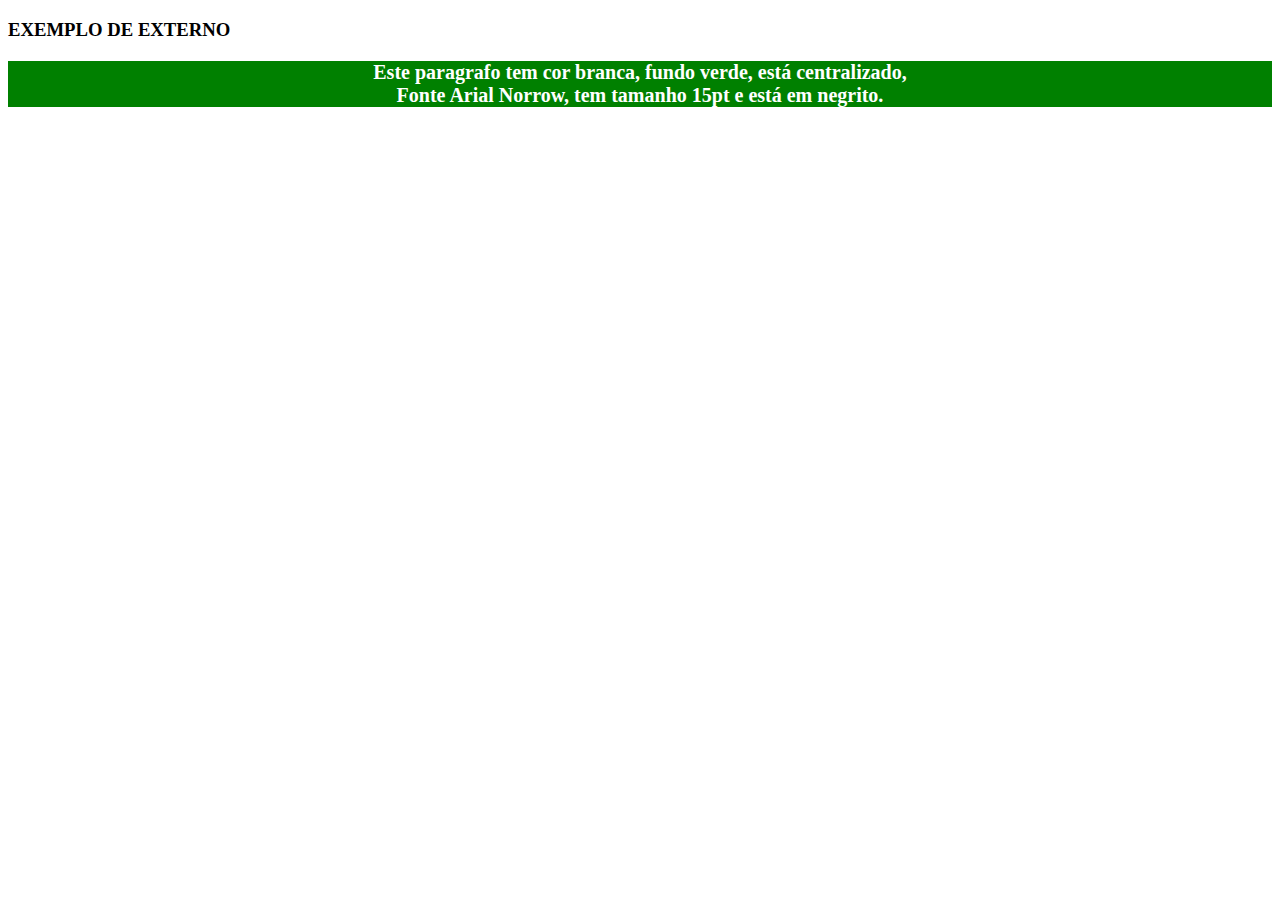
<file: CSS_EXTERNO.html>
<!DOCTYPE html>
<html lang="pt-br">
<head>
    <meta charset="UTF-8">
    <meta name="viewport" content="width=device-width, initial-scale=1.0">
    <title>CSS INCORPORADO</title>
    <link rel="stylesheet" type="text/css" href="ESTILO.CSS" media="all">
</head>
<body>

    <h3>EXEMPLO DE EXTERNO</h3>

    <p>

        Este paragrafo tem cor branca, fundo verde, está centralizado, <br>
        Fonte Arial Norrow, tem tamanho 15pt e está em negrito.

    </p>

</body>
</html>
</file>
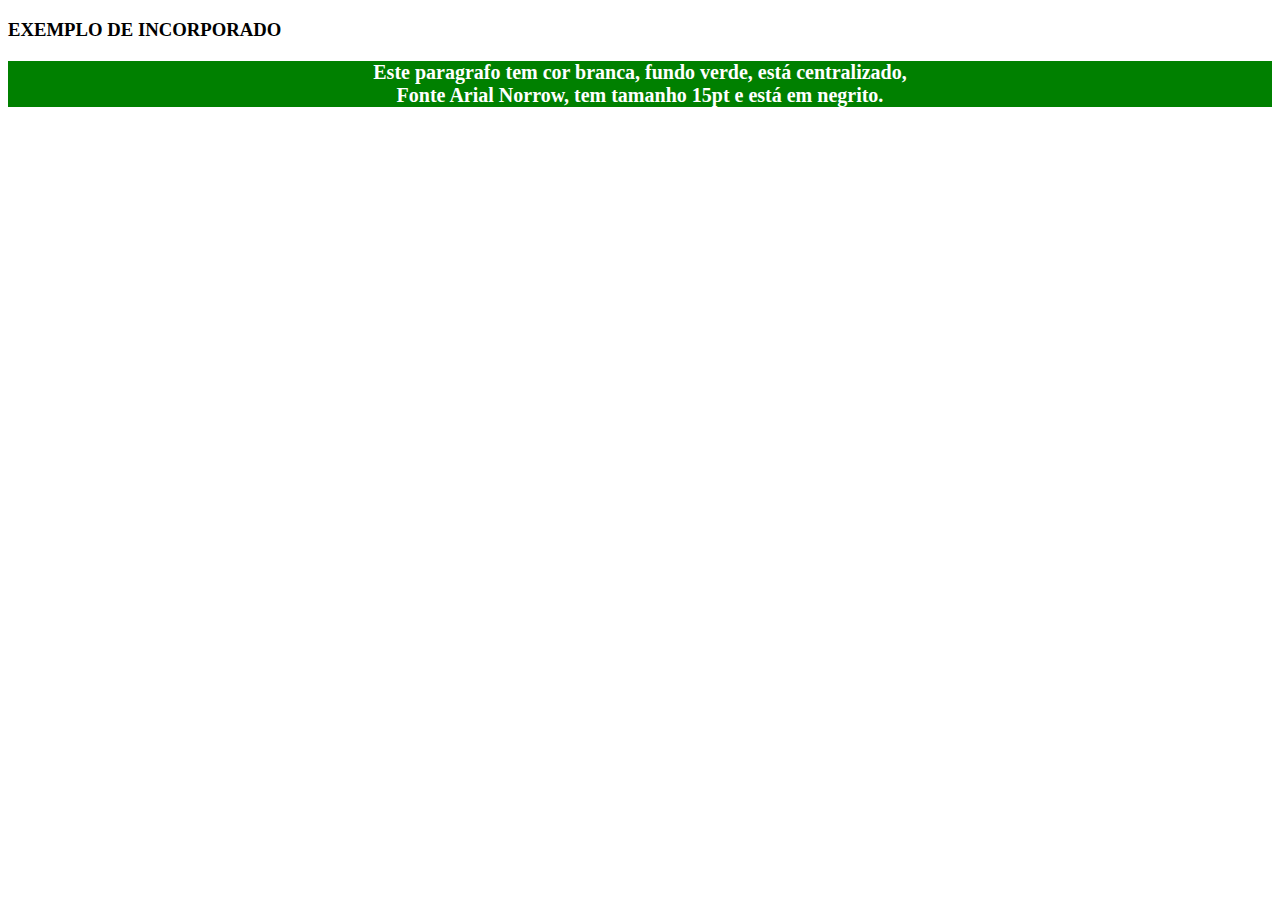
<file: CSS_INCORPORADO.html>
<!DOCTYPE html>
<html lang="pt-br">
<head>
    <meta charset="UTF-8">
    <meta name="viewport" content="width=device-width, initial-scale=1.0">
    <title>CSS INCORPORADO</title>
    <style>

        p{

            color: white;
            background-color: green;
            text-align: center; 
            font-family: Arial Narrow; 
            font-size: 15pt; 
            font-weight: bold;

        }

    </style>
</head>
<body>

    <h3>EXEMPLO DE INCORPORADO</h3>

    <p>

        Este paragrafo tem cor branca, fundo verde, está centralizado, <br>
        Fonte Arial Norrow, tem tamanho 15pt e está em negrito.

    </p>

</body>
</html>
</file>
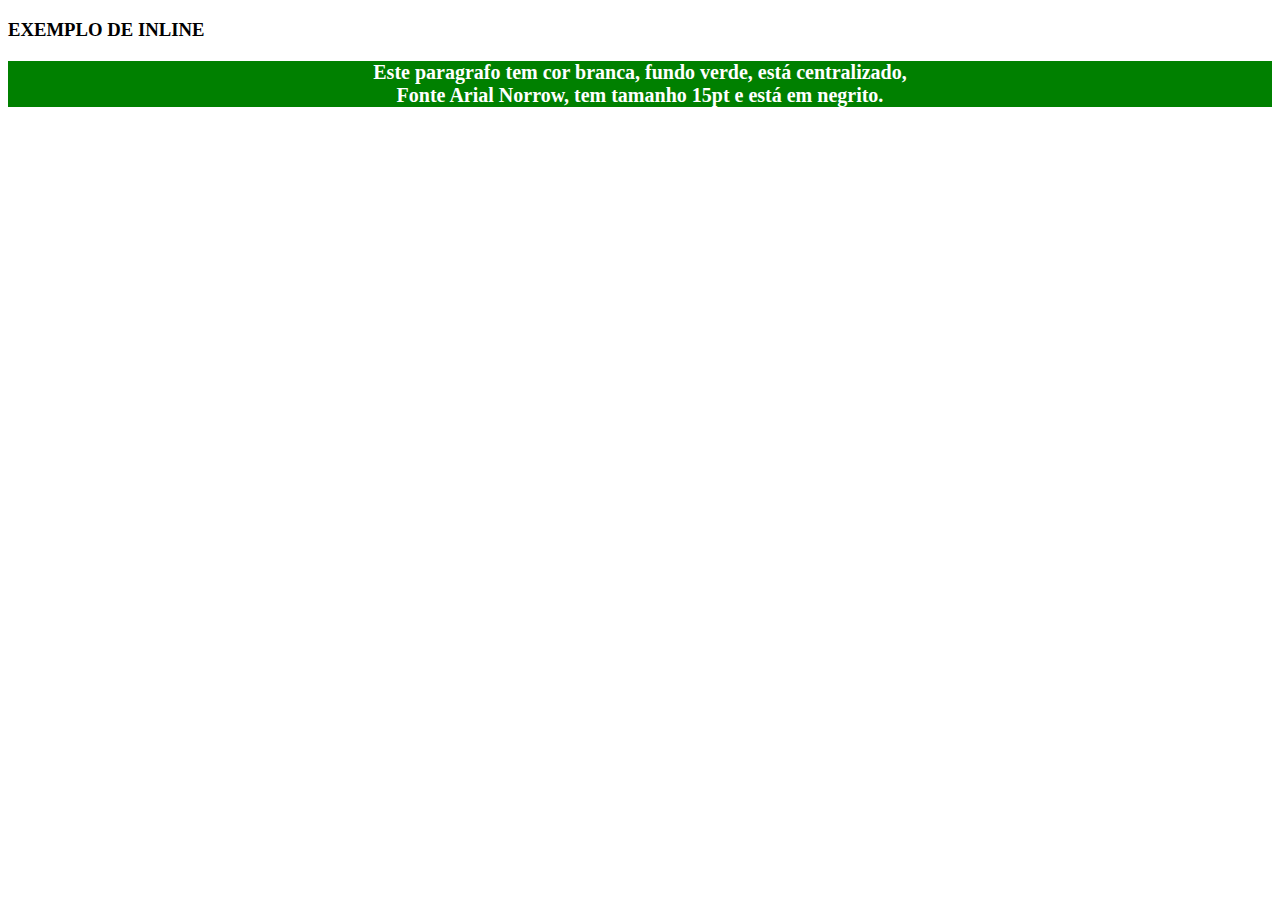
<file: CSS_INLINE.html>
<!DOCTYPE html>
<html lang="pt-br">
<head>
    <meta charset="UTF-8">
    <meta name="viewport" content="width=device-width, initial-scale=1.0">
    <title>CSS INLINE</title>
</head>
<body>
    
    <h3>EXEMPLO DE INLINE</h3>

    <p style="color: white; background-color: green; text-align: center; font-family: Arial Narrow; font-size: 15pt; font-weight: bold;">

        Este paragrafo tem cor branca, fundo verde, está centralizado, <br>
        Fonte Arial Norrow, tem tamanho 15pt e está em negrito.

    </p>   

</body>
</html>
</file>
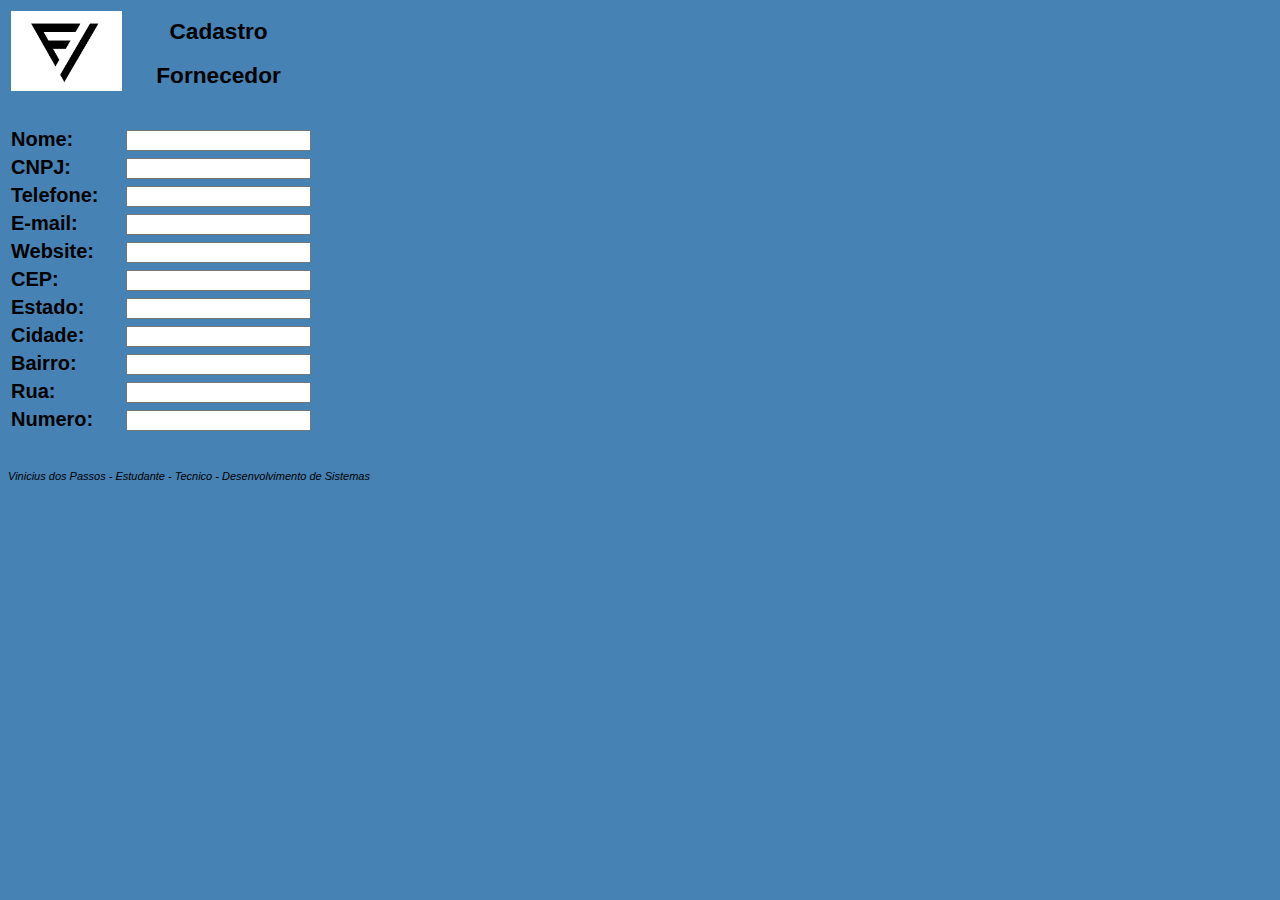
<file: FormularioFornecedor.html>
<!DOCTYPE html>
<html lang="pt-br">
<head>
    <meta charset="UTF-8">
    <meta name="viewport" content="width=device-width, initial-scale=1.0">
    <title>Formulario Fornecedor</title>
    <link rel="stylesheet" type="text/css" href="ESTILOFORMULARIO.css" media="all">
</head>
<body>
    <table>
        <tr>
            <th rowspan="2"><img src="LogoForneInjet.png" alt="LOGO_ForneInjet" height="80"></th>
            <th class="TITULO">Cadastro</th>
        </tr>
        <tr>
            <th class="TITULO">Fornecedor</th>
        </tr>
        <tr>
            <th><br></th>
        </tr>
        <tr>
            <th>Nome:</th>
            <th><input type="text" name="fornecedor_nome"></th>
        </tr>
        <tr>
            <th>CNPJ:</th>
            <th><input type="text" name="fornecedor_cnpj"></th>
        </tr>
        <tr>
            <th>Telefone:</th>
            <th><input type="text" name="fornecedor_telefone"></th>
        </tr>
        <tr>
            <th>E-mail:</th>
            <th><input type="text" name="fornecedor_email"></th>
        </tr>
        <tr>
            <th>Website:</th>
            <th><input type="text" name="fornecedor_website" ></th>
        </tr>
        <tr>
            <th>CEP:</th>
            <th><input type="text" name="fornecedor_cep"></th>
        </tr>
        <tr>
            <th>Estado:</th>
            <th><input type="text" name="fornecedor_estado"></th>
        </tr>
        <tr>
            <th>Cidade:</th>
            <th><input type="text" name="fornecedor_cidade"></th>
        </tr>
        <tr>
            <th>Bairro:</th>
            <th><input type="text" name="fornecedor_bairro"></th>
        </tr>
        <tr>
            <th>Rua:</th>
            <th><input type="text" name="fornecedor_rua"></th>
        </tr>
        <tr>
            <th>Numero:</th>
            <th><input type="text" name="fornecedor_rua"></th>
        </tr>
    </table>
    <br><br>
    <address>
        Vinicius dos Passos - Estudante - Tecnico - Desenvolvimento de Sistemas
    </address>
</body>
</html>
</file>
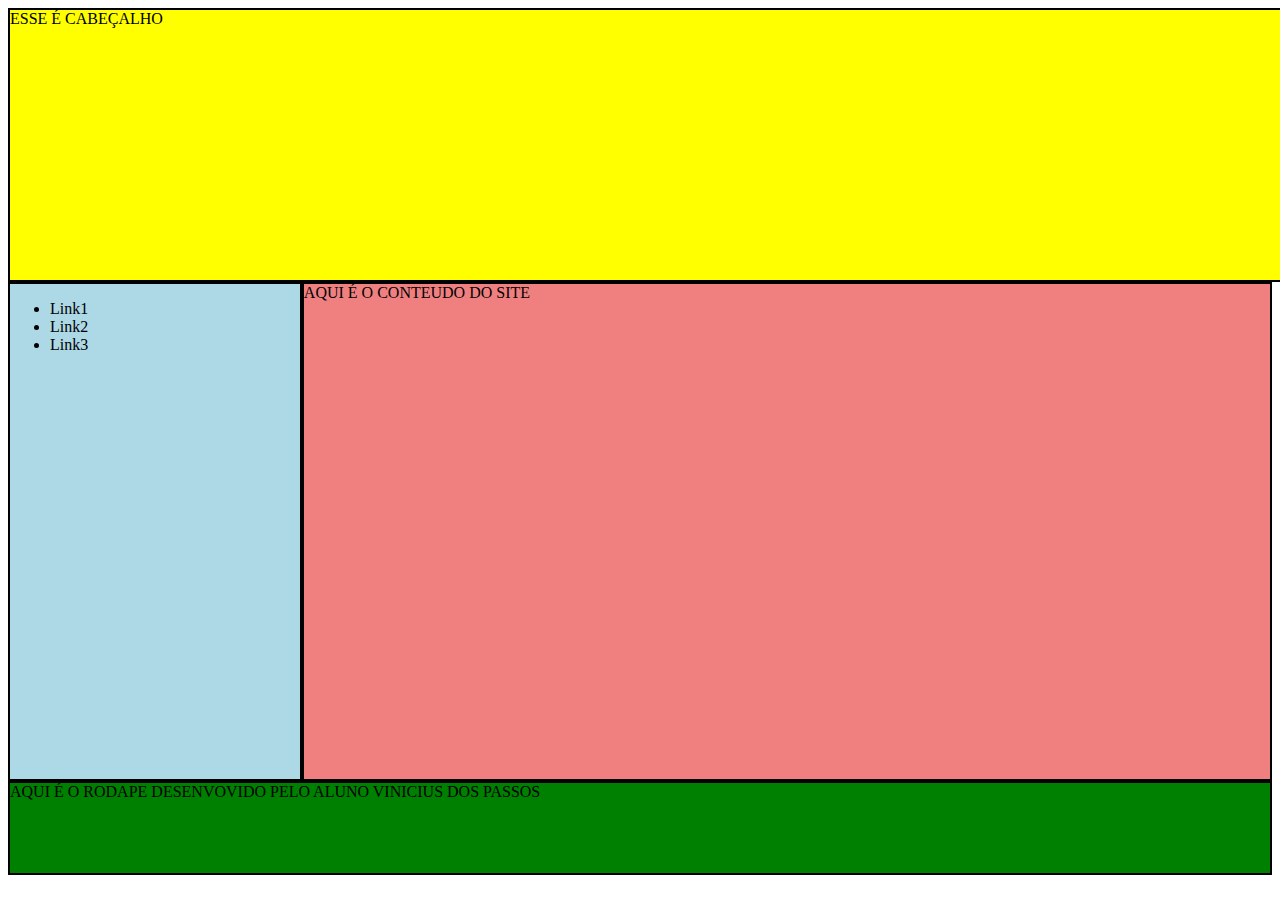
<file: ATV08_Vinicius_Passos/template.html>
<!DOCTYPE html>
<html lang="pt">
<head>
    <meta charset="UTF-8">
    <meta name="viewport" content="width=device-width, initial-scale=1.0">
    <title>ARV08</title>
    <link rel="stylesheet" type="text/css" href="Estilo.css" media="all">
</head>
<body>

    <div class="cabecalho">

        ESSE É CABEÇALHO

    </div>

    <div class="card_principal">

        <div class="links">
            <ul>

                <li><a href="link">Link1</a></li>
                <li><a href="link">Link2</a></li>
                <li><a href="link">Link3</a></li>

            </ul>

        </div>

        <div class="conteudo">

            AQUI É O CONTEUDO DO SITE
            
        </div>
        
    </div>
    
    <div class="rodape">
        
        AQUI É O RODAPE
        
        DESENVOVIDO PELO ALUNO VINICIUS DOS PASSOS

    </div>

</body>
</html>
</file>
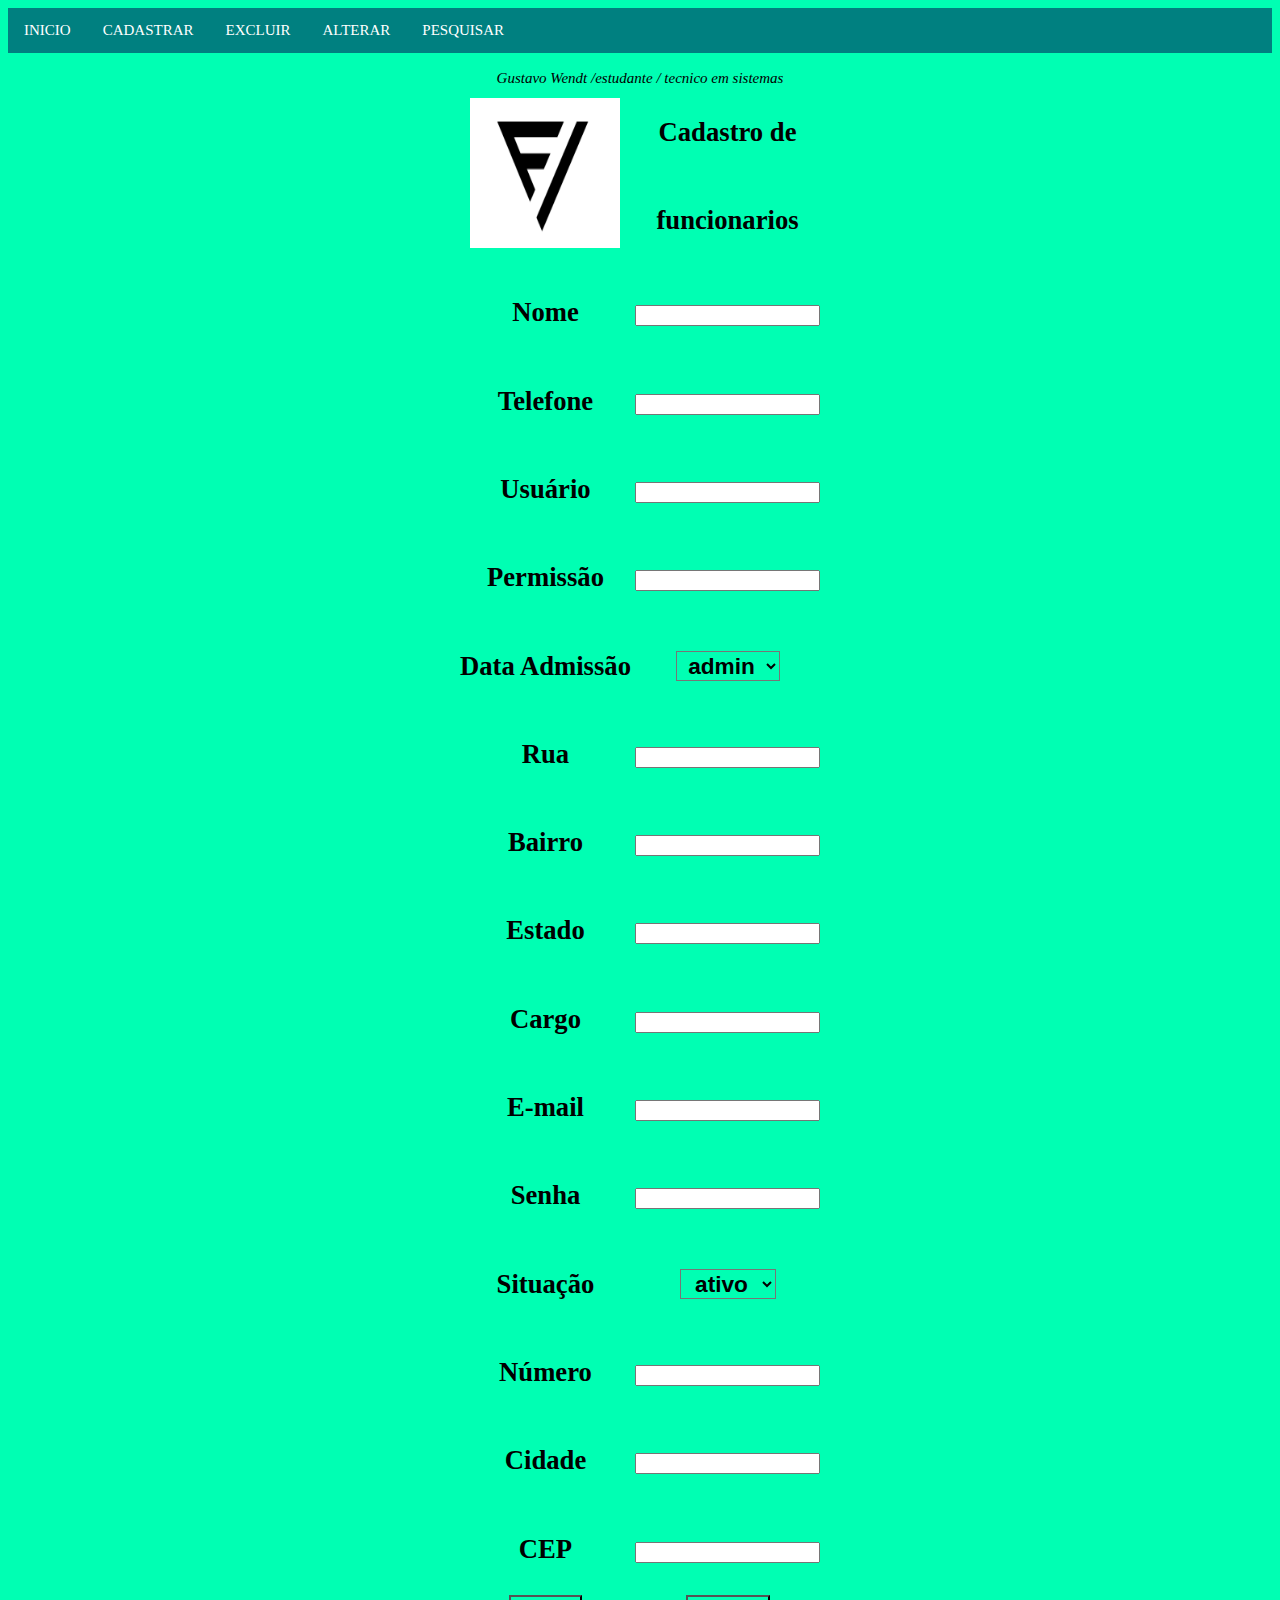
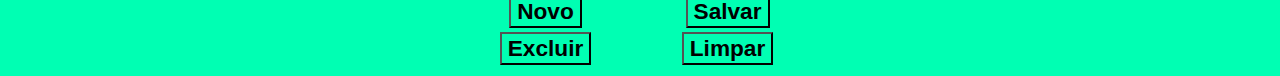
<file: SA_FORMULARIO/FormularioFuncionario.html>
<!DOCTYPE html>
<html lang="pt-BR">
<head>
    <meta charset="UTF-8">
    <meta name="viewport" content="width=device-width, initial-scale=1.0">
    <title>Document</title>
    <link rel="stylesheet" type="text/css" href="CSS/ESTILOFUNCIONARIO.css">
    <link rel="stylesheet" type="text/css" href="CSS/ESTILOMENU.css" media="all">
</head>
<body>
    <ul>

        <li>

            <a href="INCIO.html">INICIO</a>
        
        </li>

        <li class="dropdrow">

            <a href="javascript:void(0)" class="dropbtn">CADASTRAR</a>
            <div class="dropdown-content">
                
                <a href="FormularioCliente.html">CLIENTE</a>
                <a href="FormularioFornecedor.html">FORNECEDOR</a>
                <a href="FormularioFuncionario.html">FUNCIONARIO</a>
                
            </div>
        </li>
        <li class="dropdrow">

            <a href="javascript:void(0)" class="dropbtn">EXCLUIR</a>
            <div class="dropdown-content">
                
                <a href="FormularioCliente.html">CLIENTE</a>
                <a href="FormularioFornecedor.html">FORNECEDOR</a>
                <a href="FormularioFuncionario.html">FUNCIONARIO</a>
                
            </div>
        </li>
        <li class="dropdrow">

            <a href="javascript:void(0)" class="dropbtn">ALTERAR</a>
            <div class="dropdown-content">
                
                <a href="FormularioCliente.html">CLIENTE</a>
                <a href="FormularioFornecedor.html">FORNECEDOR</a>
                <a href="FormularioFuncionario.html">FUNCIONARIO</a>
                
            </div>
        </li>
        <li class="dropdrow">

            <a href="javascript:void(0)" class="dropbtn">PESQUISAR</a>
            <div class="dropdown-content">
                
                <a href="FormularioCliente.html">CLIENTE</a>
                <a href="FormularioFornecedor.html">FORNECEDOR</a>
                <a href="FormularioFuncionario.html">FUNCIONARIO</a>
                
            </div>
        </li>
    </ul>
    <center><table></center>
        <tr>
            <th  rowspan=2><center><img src="LogoForneInjet.png" alt="Smiley face" height="150" width="150" /></center></th>
            <th><p>Cadastro de</p></th>
        </tr>
        <tr>
            <th><p>funcionarios</p></th>
        </tr>
        <tr>
            <td></td><td></td>
        </tr>
        <tr>
            <td><p>Nome</p></td><th><input type="text" name="nome_func" ></th>
        </tr>
        <tr>
            <td><p>Telefone</p></td><th><input type="text" name="telefone" ></th>
        </tr>
        <tr>
            <td><p>Usuário</p></td><th><input type="text" name="usuario" ></th>
        </tr>
        <tr>
            <td><p>Permissão</p></td><th><input type="text" name="permissao" ></th>
        </tr>
        <tr>
            <td><p>Data Admissão</p></td><th><select name="nome_da_combobox">
                <option value="admin">admin</option>
                <option value="usuario2">usuário</option>
                <option value="gestor">gestor</option>
              </select></th>
        </tr>
        <tr>
            <td><p>Rua</p></td><th><input type="text" name="rua" ></th>
        </tr>
        <tr>
            <td><p>Bairro</p></td><th><input type="text" name="bairro" ></th>
        </tr>
        <tr>
            <td><p>Estado</p></td><th><input type="text" name="estado" ></th>
        </tr>
        <tr>
            <td><p>Cargo</p></td><th><input type="text" name="cargo" ></th>
        </tr>
        <tr>
            <td><p>E-mail</p></td><th><input type="text" name="email" ></th>
        </tr>
        <tr>
            <td><p>Senha</p></td><th><input type="text" name="senha" ></th>
        </tr>
        <tr>
            <td><p>Situação</p></td><th><select name="nome_da_combobox">
                <option value="ativo">ativo</option>
                <option value="inativo">inativo</option>
              </select></th>
        </tr>
        <tr>
            <td><p>Número</p></td><th><input type="text" name="numero" ></th>
        </tr>
        <tr>
            <td><p>Cidade</p></td><th><input type="text" name="cidade" ></th>
        </tr>
        <tr>
            <td><p>CEP</p></td><th><input type="text" name="cep" ></th>
        </tr>
        <tr>
            <th><button>Novo</button></th><th><button>Salvar</button></th>
        </tr>
        <tr>
            <th><button>Excluir</button></th><th><button>Limpar</button></th>
        </tr>
        <br>
        <address>
            Gustavo Wendt /estudante / tecnico em sistemas 
        </address>
</body>
</html>
</file>
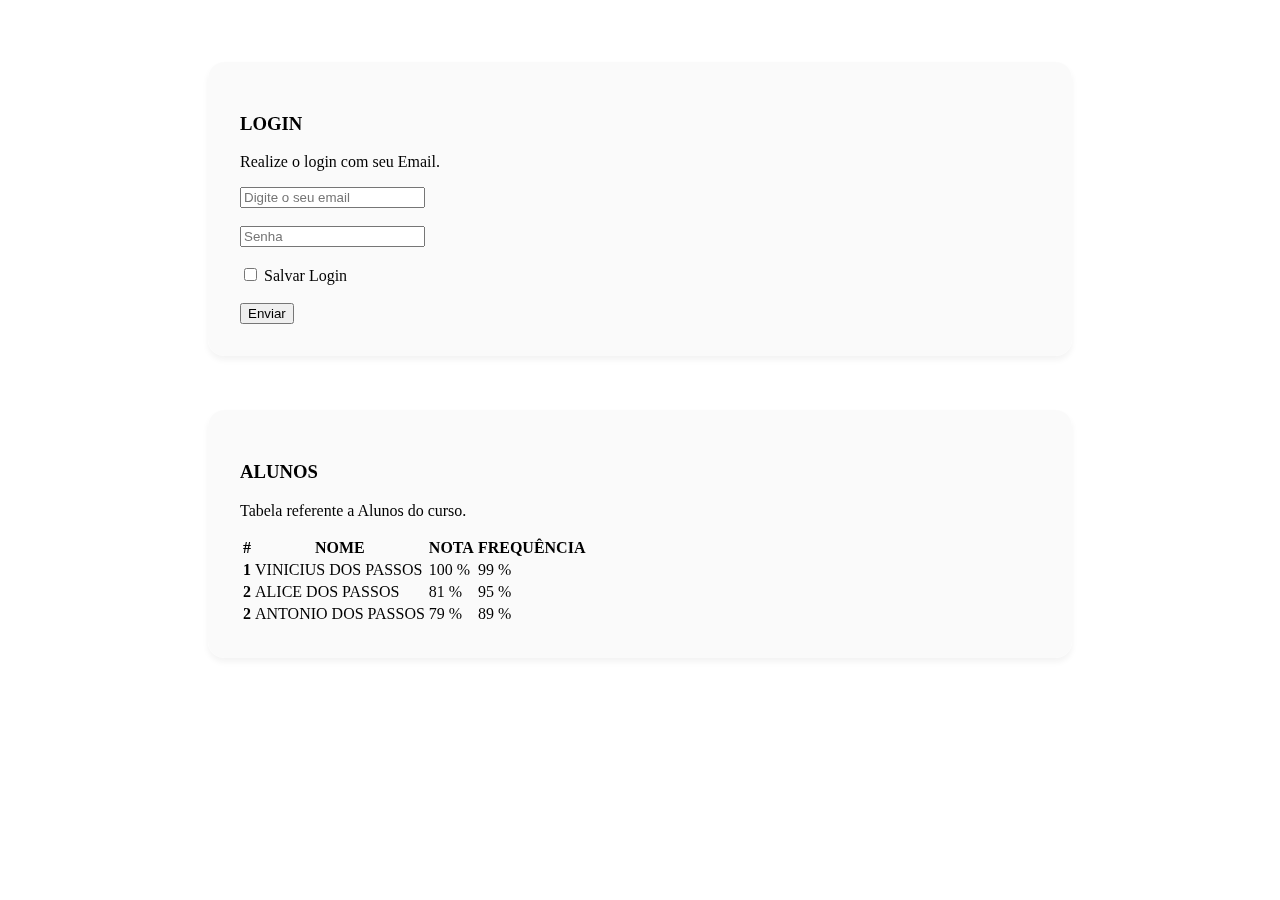
<file: VIDEO_AULA/BOOTSTRAP.htm>
<!DOCTYPE html>
<html lang="pt-br">
<head>
    <meta charset="UTF-8">
    <meta name="viewport" content="width=device-width, initial-scale=1.0">
    <title>BOOTSTRAP</title>
    <link href="https://cdn.jsdelivr.net/npm/bootstrap@5.3.7/dist/css/bootstrap.min.css" rel="stylesheet" integrity="sha384-LN+7fdVzj6u52u30Kp6M/trliBMCMKTyK833zpbD+pXdCLuTusPj697FH4R/5mcr" crossorigin="anonymous">
    <link rel="stylesheet" type="text/css" href="ESTILOBOOTSTRP.css" media="all">
</head>
<body>
    <br>
    <br>
    <br>
    <div class="card_login">
        <h3>LOGIN</h3>
        <p>Realize o login com seu Email.</p>
        <form>
            <div class="form-group">
                <input type="email" class="form-control" id="exampleInputEmail1" aria-describedby="emailHelp" placeholder="Digite o seu email">
            </div>
            <br>
            <div class="form-group">

                <input type="password" class="form-control" id="exampleInputPassword1" placeholder="Senha">
            </div>
            <div class="form-group form-check">
                <br>
                <input type="checkbox" class="form-check-input" id="exampleCheck1">
                <label class="form-check-label" for="exampleCheck1">Salvar Login</label>
            </div>
            <br>
            <button type="submit" class="btn btn-primary">Enviar</button>
        </form>
    
    </div>
    <br>
    <br>
    <br>
    <div class="card_tabela">
        <h3>ALUNOS</h3>
        <p>Tabela referente a Alunos do curso.</p>
        <table class="table table-bordered">
            <thead>
              <tr>
                <th scope="col">#</th>
                <th scope="col">NOME</th>
                <th scope="col">NOTA</th>
                <th scope="col">FREQUÊNCIA</th>
              </tr>
            </thead>
            <tbody>
              <tr>
                <th scope="row">1</th>
                <td>VINICIUS DOS PASSOS</td>
                <td>100 %</td>
                <td>99 %</td>
              </tr>
              <tr>
                <th scope="row">2</th>
                <td>ALICE DOS PASSOS</td>
                <td>81 %</td>
                <td>95 %</td>
              </tr>
              <tr>
                <th scope="row">2</th>
                <td>ANTONIO DOS PASSOS</td>
                <td>79 %</td>
                <td>89 %</td>
              </tr>
            </tbody>
          </table>

    </div>
    <br>
    <br>
    <br>
    <div></div>
</body>
</html>
</file>
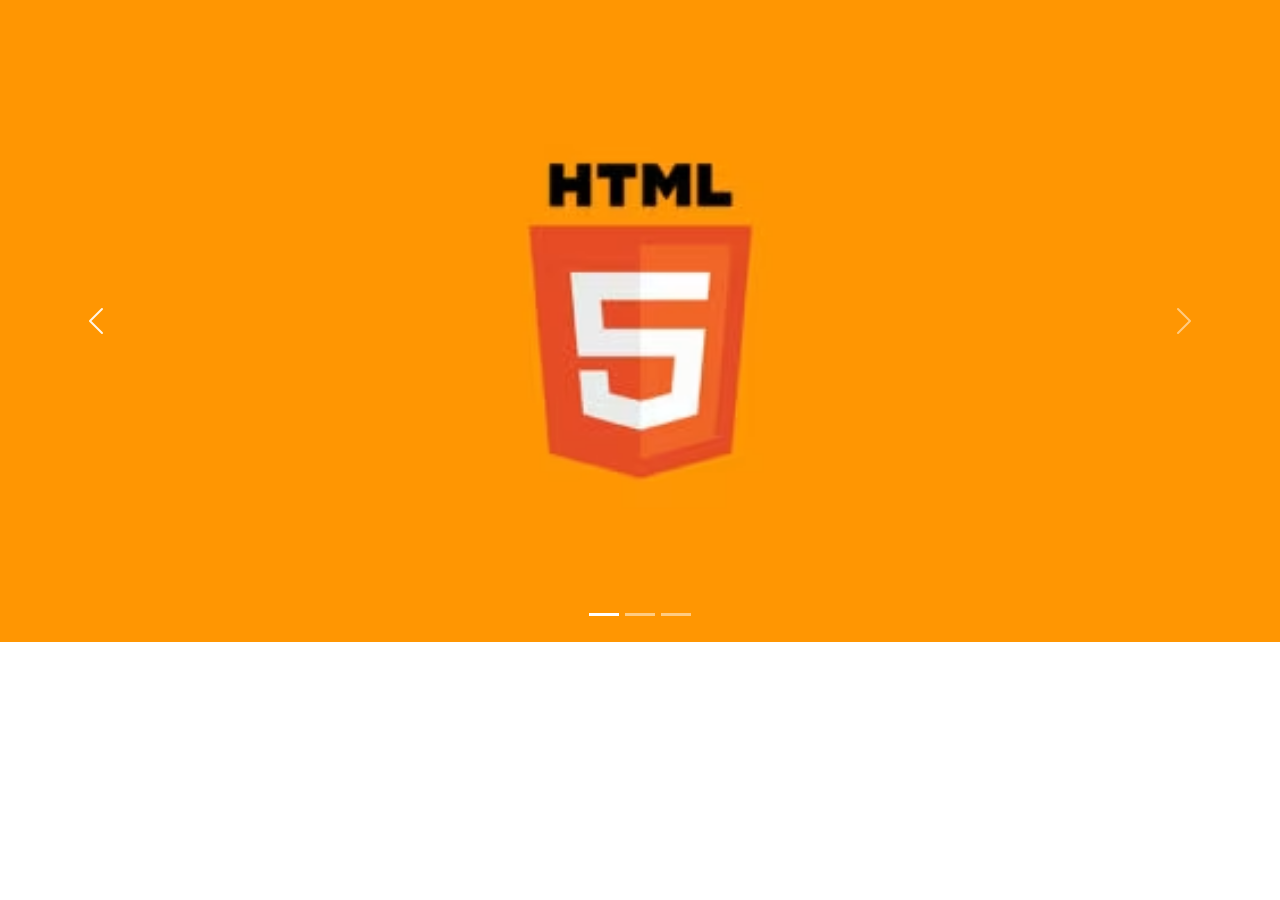
<file: VIDEO_AULA/CARROCELBOOTSTRAP.html>
<!DOCTYPE html>
<html lang="pt-br">
<head>
    <meta charset="UTF-8">
    <meta name="viewport" content="width=device-width, initial-scale=1.0">
    <title>CARROSSEL BOOTSTRAP</title>
    <link href="https://cdn.jsdelivr.net/npm/bootstrap@5.3.7/dist/css/bootstrap.min.css" rel="stylesheet">
</head>
<body>

<div id="carouselExampleIndicators" class="carousel slide" data-bs-ride="carousel">
  <div class="carousel-indicators">
    <button type="button" data-bs-target="#carouselExampleIndicators" data-bs-slide-to="0" class="active" aria-current="true" aria-label="Slide 1"></button>
    <button type="button" data-bs-target="#carouselExampleIndicators" data-bs-slide-to="1" aria-label="Slide 2"></button>
    <button type="button" data-bs-target="#carouselExampleIndicators" data-bs-slide-to="2" aria-label="Slide 3"></button>
  </div>
  <div class="carousel-inner">
    <div class="carousel-item active">
      <img src="IMG/HTML_IMG.jpg" class="d-block w-100" alt="HTML Slide">
    </div>
    <div class="carousel-item">
      <img src="IMG/CSS_IMG.jpg" class="d-block w-100" alt="CSS Slide">
    </div>
    <div class="carousel-item">
      <img src="IMG/JAVASCRIPT_IMG.jpg" class="d-block w-100" alt="JavaScript Slide">
    </div>
  </div>
  <button class="carousel-control-prev" type="button" data-bs-target="#carouselExampleIndicators" data-bs-slide="prev">
    <span class="carousel-control-prev-icon" aria-hidden="true"></span>
    <span class="visually-hidden">Anterior</span>
  </button>
  <button class="carousel-control-next" type="button" data-bs-target="#carouselExampleIndicators" data-bs-slide="next">
    <span class="carousel-control-next-icon" aria-hidden="true"></span>
    <span class="visually-hidden">Próximo</span>
  </button>
</div>
<script src="https://cdn.jsdelivr.net/npm/bootstrap@5.3.7/dist/js/bootstrap.bundle.min.js"></script>
</body>
</html>
</file>
<file: ESTILO.CSS>
p{

    color: white;
    background-color: green;
    text-align: center; 
    font-family: Arial Narrow; 
    font-size: 15pt; 
    font-weight: bold;

}
</file>
<file: ESTILOFORMULARIO.css>
body{

    background-color: steelblue;

}

th{
    color: black;
    text-align: left; 
    font-family: 'Gill Sans', 'Gill Sans MT', Calibri, 'Trebuchet MS', sans-serif; 
    font-size: 15pt; 
    font-weight: bold;

}

.TITULO{

    text-align: center; 
    font-size: 17pt;

}

address{
    font-size: 11px;
    font-family: sans-serif;

}
</file>
<file: ATV08_Vinicius_Passos/Estilo.css>
html, body {
    height: 100%;
}

.cabecalho{
    background-color: yellow;
    border: 2px solid black;
    height: 30vh;
    width: 100vw;
    
}

.card_principal{
    display: flex;
}

a {
    text-decoration: none;
    color: black;
}

.links{
    background-color: lightblue;
    border: 2px solid black;
    height: 55vh;
    width: 30vw;
}


.conteudo{
    background-color: lightcoral;
    border: 2px solid black;
    width: 100vw;
}
.rodape{
    background-color: green;
    border: 2px solid black;
    height: 10vh;
}
</file>
<file: SA_FORMULARIO/CSS/ESTILOFUNCIONARIO.css>
td{
    color: #000;
    background-color: rgb(0, 255, 179);
    text-align: left;
    font-family: sans-serif;
    font-size: 17pt;
    font-weight: bold;
}

th{
    color:black;
    background-color: rgb(0, 255, 179);
    text-align: center;
    font-family: sans-serif;
    font-size: 17pt;
    font-weight: bold;
}

button{
    color:black;
    background-color: rgb(0, 255, 179);
    text-align: center;
    font-family: sans-serif;
    font-size: 17pt;
    font-weight: bold;
}

select{
    color:black;
    background-color: rgb(0, 255, 179);
    text-align: center;
    font-family: sans-serif;
    font-size: 17pt;
    font-weight: bold;
}

p{
    color:black;
    background-color: rgb(0, 255, 179);
    text-align: center;
    font-family: monocraft;
    font-size: 20pt;
    font-weight: bold;
}

body{
    color:black;
    background-color: rgb(0, 255, 179);
    text-align: center;
    font-family: monocraft;
    font-size: 20pt;
}
</file>
<file: SA_FORMULARIO/CSS/ESTILOMENU.css>
ul{

    list-style-type: none;
    margin: 0px;
    padding: 0%;
    overflow: hidden;
    background-color: teal;
    
}

li{

    float: left;

}

li a, .dropbtn{

    display: inline-block;
    color: white;
    text-align: center;
    padding: 14px 16px;
    text-decoration: none;

}

li a:hover, .dropdrow:hover .dropbtn{
    
    background-color: #333;

}

li.dropdrow{
    
    display: inline-block;

}

.dropdown-content{

    display: none;
    position: absolute;
    background-color: white;
    min-width: 160px;
    box-shadow: 0px 8px 16px 0px rgba(0, 0, 0, 0.2);
    z-index: 1;

}

.dropdown-content a{

    color: black;
    padding: 12px 16px;
    text-decoration: none;
    display: block;
    text-align: left;

}

.dropdown-content a:hover{
    
    background-color: #333;
    color: white;

}

.dropdrow:hover .dropdown-content{
    display: block;
}

body{
    font-family: none;
    font-size: 15px;

}
</file>
<file: VIDEO_AULA/ESTILOBOOTSTRP.css>
body{
    background-color: #ffffff;
}

.card_login{
    padding: 2rem;
    max-width: 800px;
    margin: 0 auto;
    border-radius: 16px;
    backdrop-filter: blur(10px);
    background: rgba(0, 0, 0, 0.02);
    box-shadow: 0 4px 6px rgba(0, 0, 0, 0.05);
}

.card_tabela{
    padding: 2rem;
    max-width: 800px;
    margin: 0 auto;
    border-radius: 16px;
    backdrop-filter: blur(10px);
    background: rgba(0, 0, 0, 0.02);
    box-shadow: 0 4px 6px rgba(0, 0, 0, 0.05);
}
</file>
